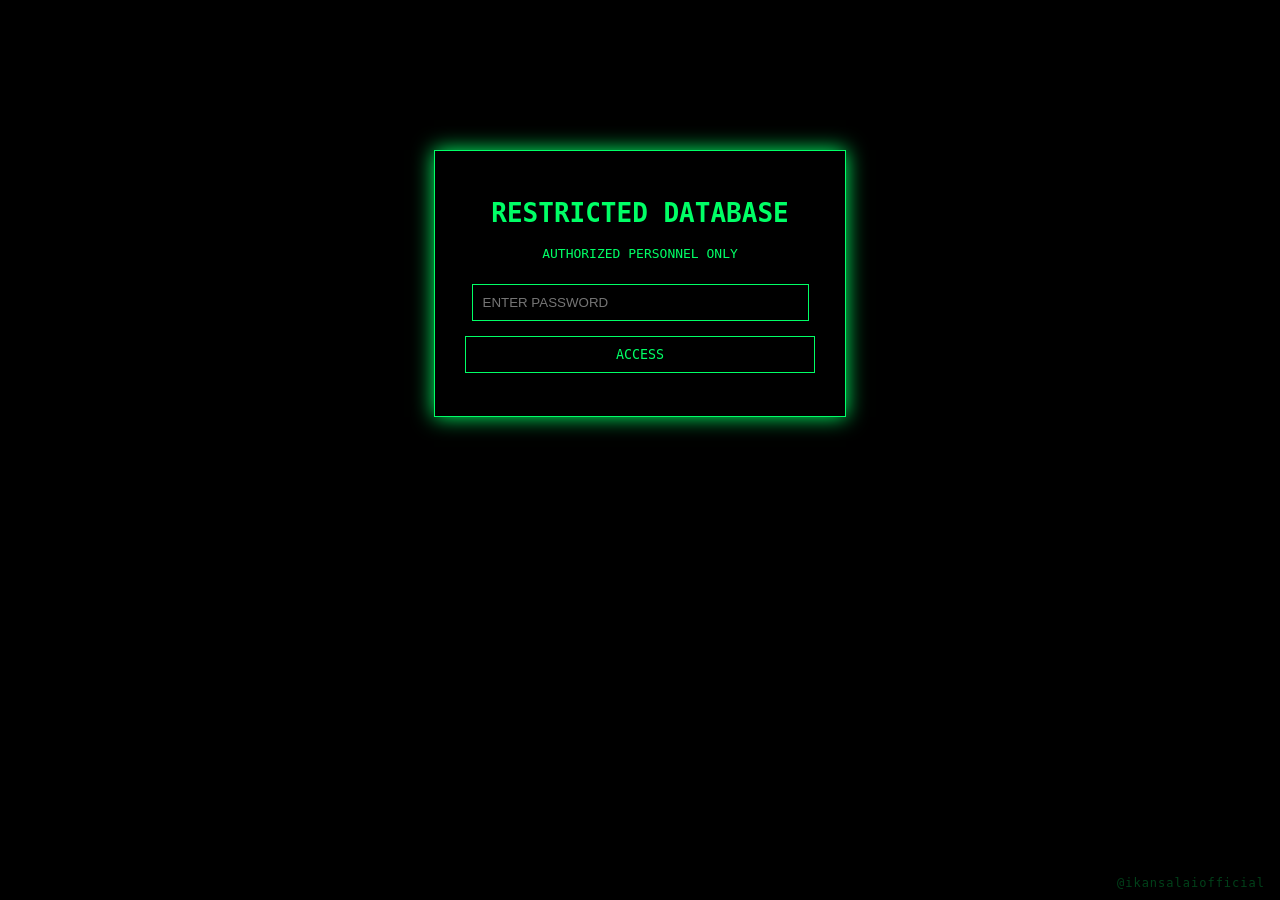
<file: index.html>
<!DOCTYPE html>
<html>

<head>

<title>PROJECT : JEKYLL</title>

<link rel="stylesheet" href="style.css">

</head>

<body>

<div class="login-box">

<h1>RESTRICTED DATABASE</h1>

<p>AUTHORIZED PERSONNEL ONLY</p>

<input
type="password"
id="password"
placeholder="ENTER PASSWORD"
>

<button onclick="login()">
ACCESS
</button>

<p id="message"></p>

</div>

<div class="watermark">
@ikansalaiofficial
</div>

<script src="script.js"></script>

</body>
</html>
</file>
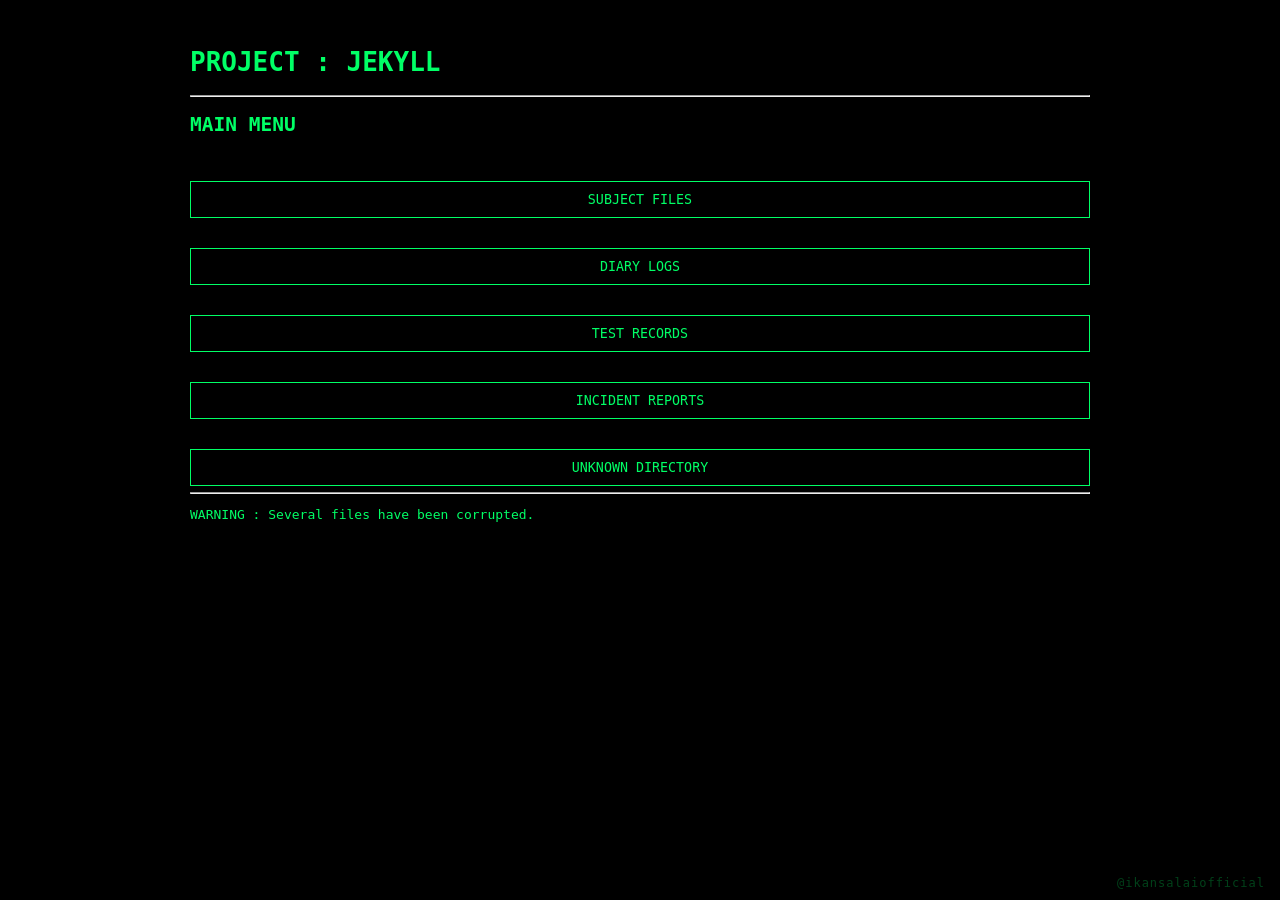
<file: database.html>
<!DOCTYPE html>
<html>

<head>

<title>DATABASE</title>

<link rel="stylesheet" href="style.css">

</head>

<body>

<div class="database">

<h1>PROJECT : JEKYLL</h1>

<hr>

<h2>MAIN MENU</h2>

<div class="menu">

<a href="subject.html">
<button>SUBJECT FILES</button>
</a>

<a href="diary.html">
<button>DIARY LOGS</button>
</a>

<a href="tests.html">
<button>TEST RECORDS</button>
</a>

<a href="incident.html">
<button>INCIDENT REPORTS</button>
</a>

<a href="unknown.html">
<button>UNKNOWN DIRECTORY</button>
</a>

</div>

<hr>

<p>
WARNING :
Several files have been corrupted.
</p>

</div>

<div class="watermark">
@ikansalaiofficial
</div>

</body>
</html>
</file>
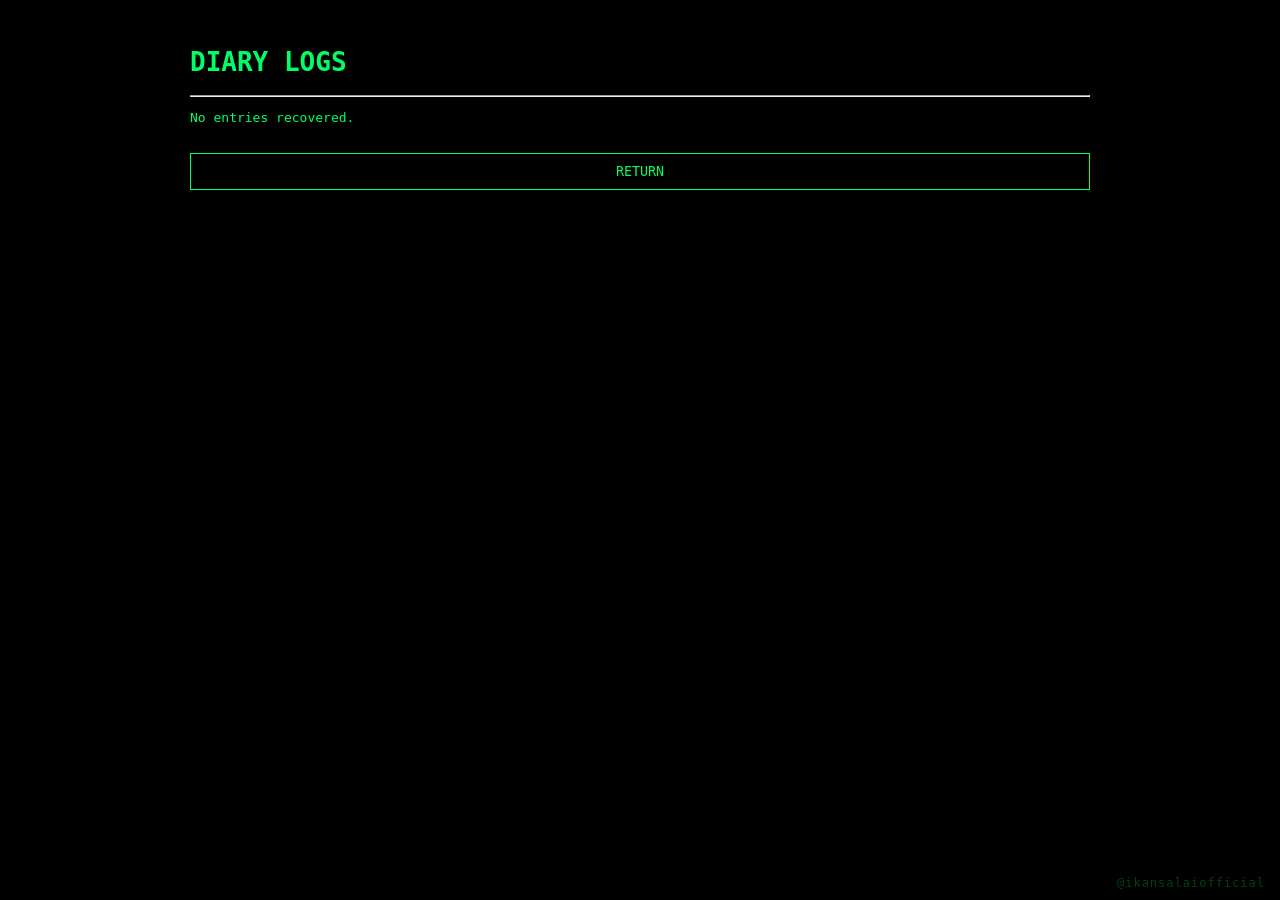
<file: diary.html>
<!DOCTYPE html>
<html>

<head>

<title>DIARY LOGS</title>

<link rel="stylesheet" href="style.css">

</head>

<body>

<div class="database">

<h1>DIARY LOGS</h1>

<hr>

<p>
No entries recovered.
</p>

<a href="database.html">
<button>RETURN</button>
</a>

</div>

<div class="watermark">
@ikansalaiofficial
</div>

</body>
</html>
</file>
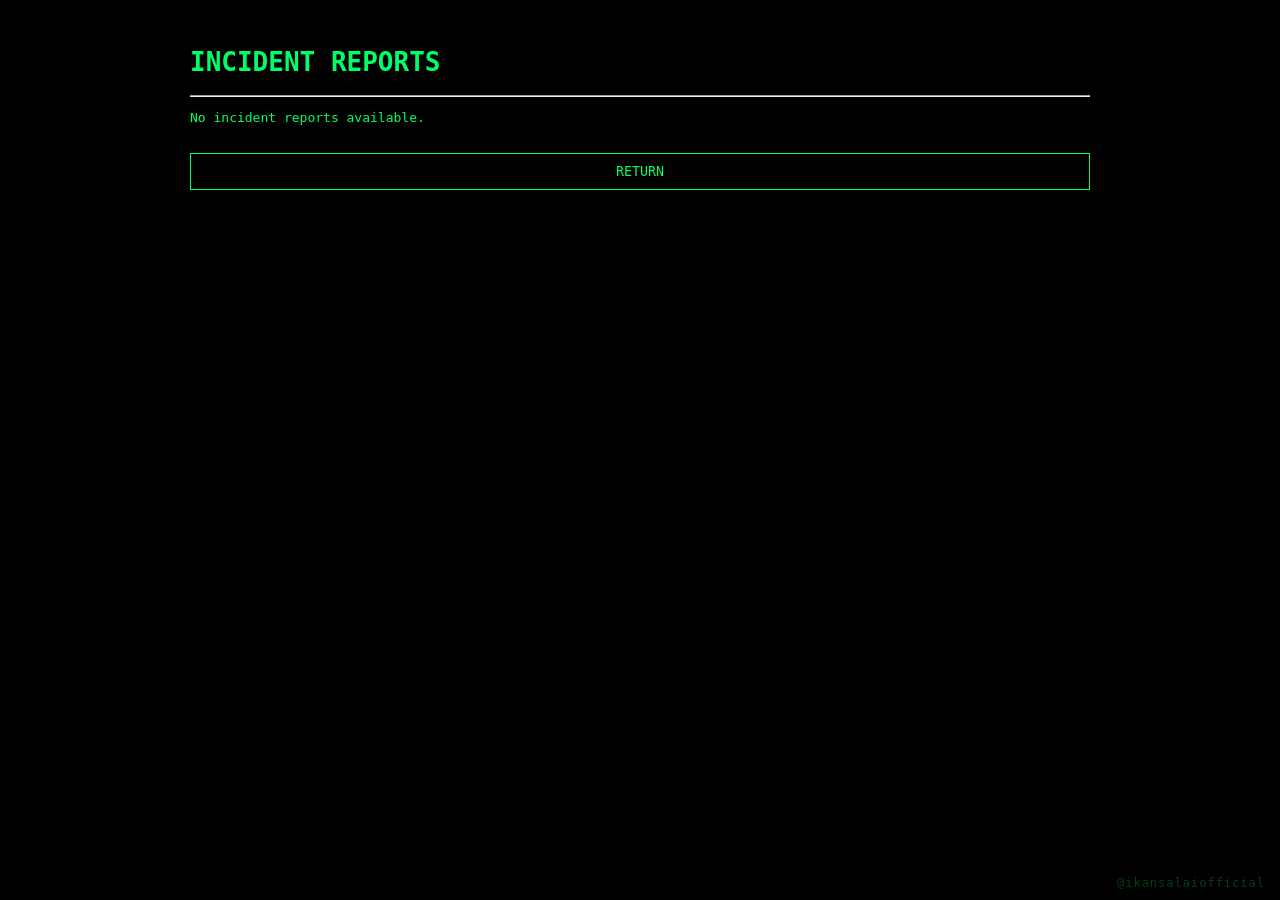
<file: incident.html>
<!DOCTYPE html>
<html>

<head>

<title>INCIDENT REPORTS</title>

<link rel="stylesheet" href="style.css">

</head>

<body>

<div class="database">

<h1>INCIDENT REPORTS</h1>

<hr>

<p>
No incident reports available.
</p>

<a href="database.html">
<button>RETURN</button>
</a>

</div>

<div class="watermark">
@ikansalaiofficial
</div>

</body>
</html>
</file>
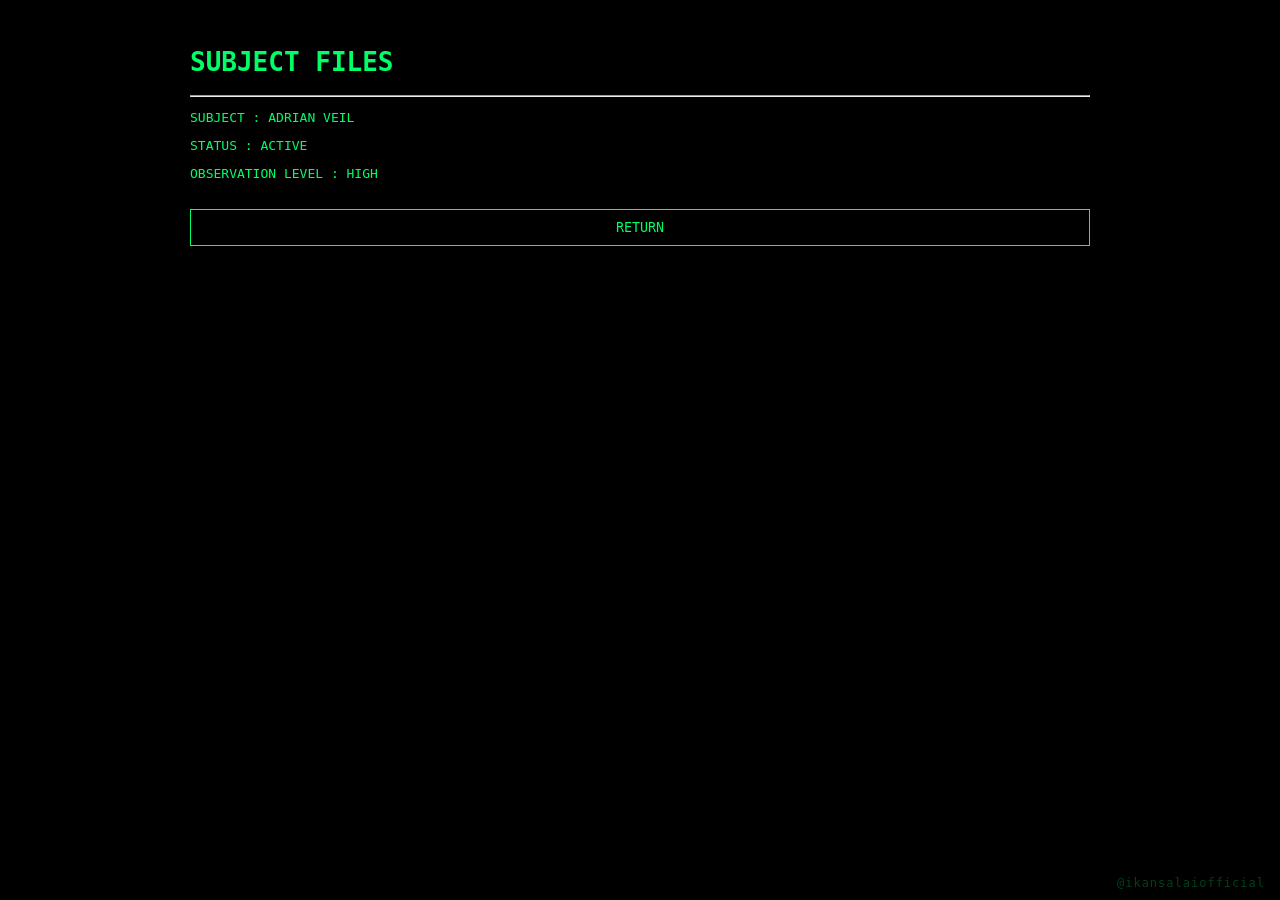
<file: subject.html>
<!DOCTYPE html>
<html>

<head>

<title>SUBJECT FILES</title>

<link rel="stylesheet" href="style.css">

</head>

<body>

<div class="database">

<h1>SUBJECT FILES</h1>

<hr>

<p>
SUBJECT : ADRIAN VEIL
</p>

<p>
STATUS : ACTIVE
</p>

<p>
OBSERVATION LEVEL : HIGH
</p>

<a href="database.html">
<button>RETURN</button>
</a>

</div>

<div class="watermark">
@ikansalaiofficial
</div>

</body>
</html>
</file>
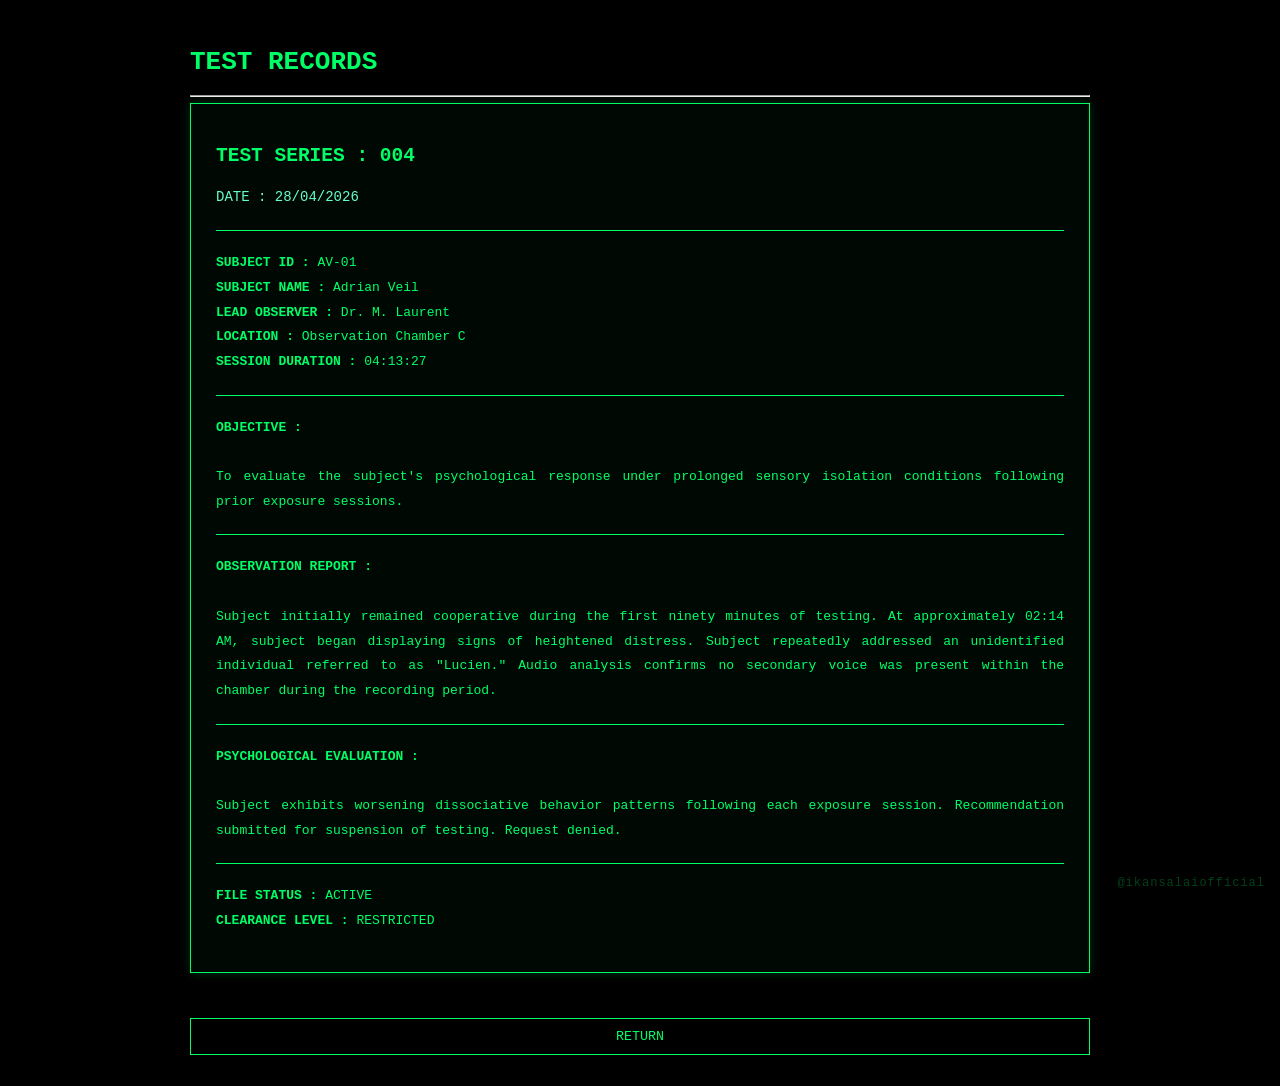
<file: tests.html>
<!DOCTYPE html>
<html>

<head>

<title>TEST RECORDS</title>

<link rel="stylesheet" href="style.css">

</head>

<body>

<div class="database">

<h1>TEST RECORDS</h1>

<hr>

<div class="record">

<h2>TEST SERIES : 004</h2>

<p class="date">
DATE : 28/04/2026
</p>

<hr>

<p>

<b>SUBJECT ID :</b> AV-01<br>
<b>SUBJECT NAME :</b> Adrian Veil<br>
<b>LEAD OBSERVER :</b> Dr. M. Laurent<br>
<b>LOCATION :</b> Observation Chamber C<br>
<b>SESSION DURATION :</b> 04:13:27

</p>

<hr>

<p>

<b>OBJECTIVE :</b><br><br>

To evaluate the subject's psychological
response under prolonged sensory isolation
conditions following prior exposure sessions.

</p>

<hr>

<p>

<b>OBSERVATION REPORT :</b><br><br>

Subject initially remained cooperative
during the first ninety minutes of testing.

At approximately 02:14 AM, subject began
displaying signs of heightened distress.

Subject repeatedly addressed an unidentified
individual referred to as "Lucien."

Audio analysis confirms no secondary voice
was present within the chamber during the
recording period.

</p>

<hr>

<p>

<b>PSYCHOLOGICAL EVALUATION :</b><br><br>

Subject exhibits worsening dissociative
behavior patterns following each exposure
session.

Recommendation submitted for suspension
of testing.

Request denied.

</p>

<hr>

<p>

<b>FILE STATUS :</b> ACTIVE<br>
<b>CLEARANCE LEVEL :</b> RESTRICTED

</p>

</div>

<a href="database.html">

<button>RETURN</button>

</a>

</div>

<div class="watermark">
@ikansalaiofficial
</div>

</body>
</html>
</file>
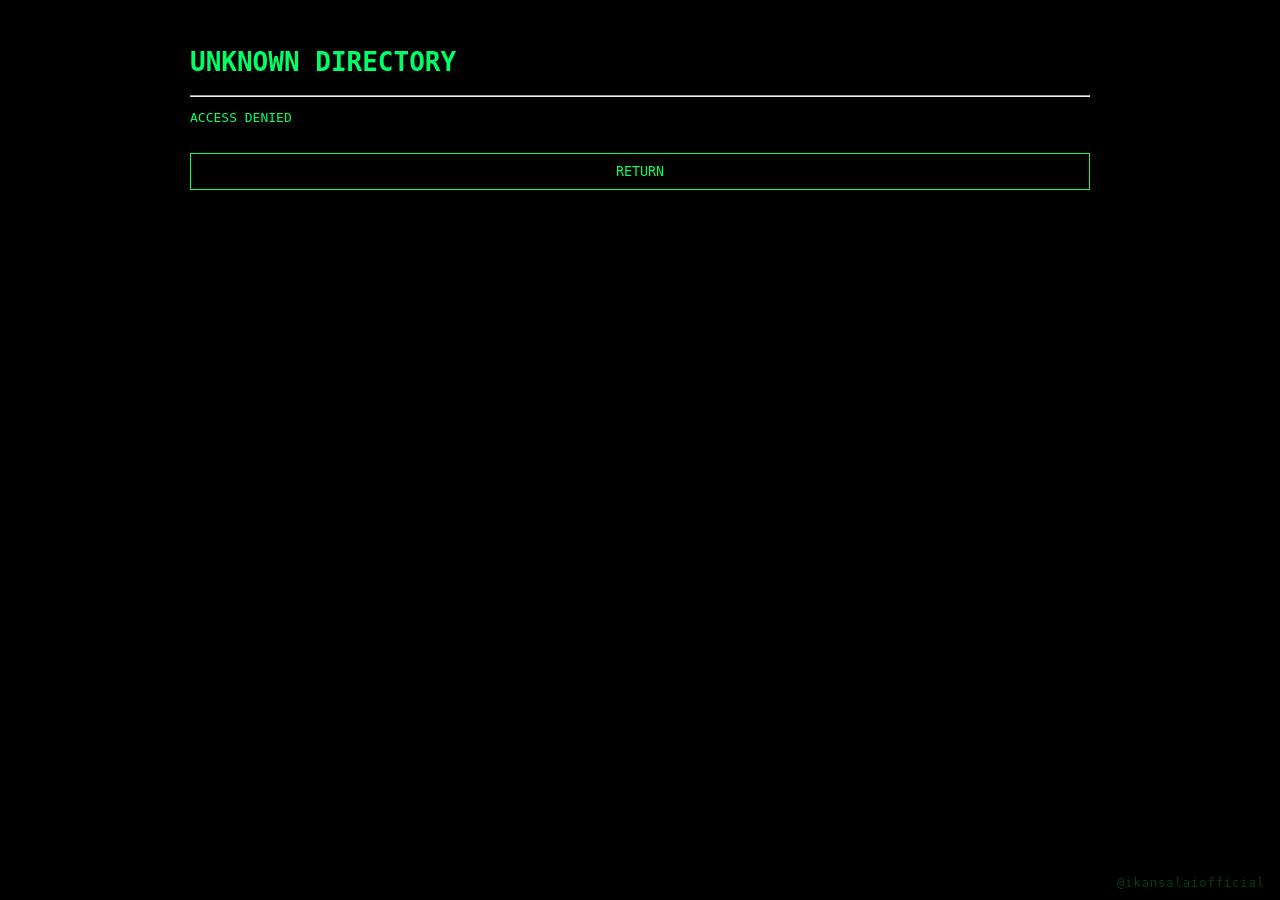
<file: unknown.html>
<!DOCTYPE html>
<html>

<head>

<title>UNKNOWN DIRECTORY</title>

<link rel="stylesheet" href="style.css">

</head>

<body>

<div class="database">

<h1>UNKNOWN DIRECTORY</h1>

<hr>

<p>
ACCESS DENIED
</p>

<a href="database.html">
<button>RETURN</button>
</a>

</div>

<div class="watermark">
@ikansalaiofficial
</div>

</body>
</html>
</file>
<file: style.css>
body{

background:black;

color:#00ff66;

font-family:monospace;

margin:0;

padding:0;

}

.login-box{

border:1px solid #00ff66;

padding:30px;

width:350px;

margin:auto;

margin-top:150px;

text-align:center;

box-shadow:0 0 20px #00ff66;

}

input{

width:90%;

padding:10px;

margin-top:10px;

background:black;

color:#00ff66;

border:1px solid #00ff66;

}

button{

width:100%;

padding:10px;

margin-top:15px;

background:black;

color:#00ff66;

border:1px solid #00ff66;

cursor:pointer;

font-family:monospace;

}

button:hover{

background:#00ff66;

color:black;

}

.database{

width:900px;

margin:auto;

padding:30px;

}

.menu{

display:flex;

flex-direction:column;

gap:15px;

margin-top:30px;

}

.record{

padding:25px;

border:1px solid #00ff66;

margin-bottom:30px;

background:rgba(0,255,100,0.03);

box-shadow:0 0 10px rgba(0,255,100,0.2);

}

.record p{

line-height:1.9;

text-align:justify;

}

.record hr{

border:0;

border-top:1px solid #00ff66;

margin:20px 0;

}

.date{

color:#66ffcc;

font-size:14px;

}

a{

text-decoration:none;

}

.watermark{

position:fixed;

bottom:10px;

right:15px;

font-size:12px;

color:rgba(0,255,100,0.25);

font-family:monospace;

pointer-events:none;

letter-spacing:1px;

}
</file>
